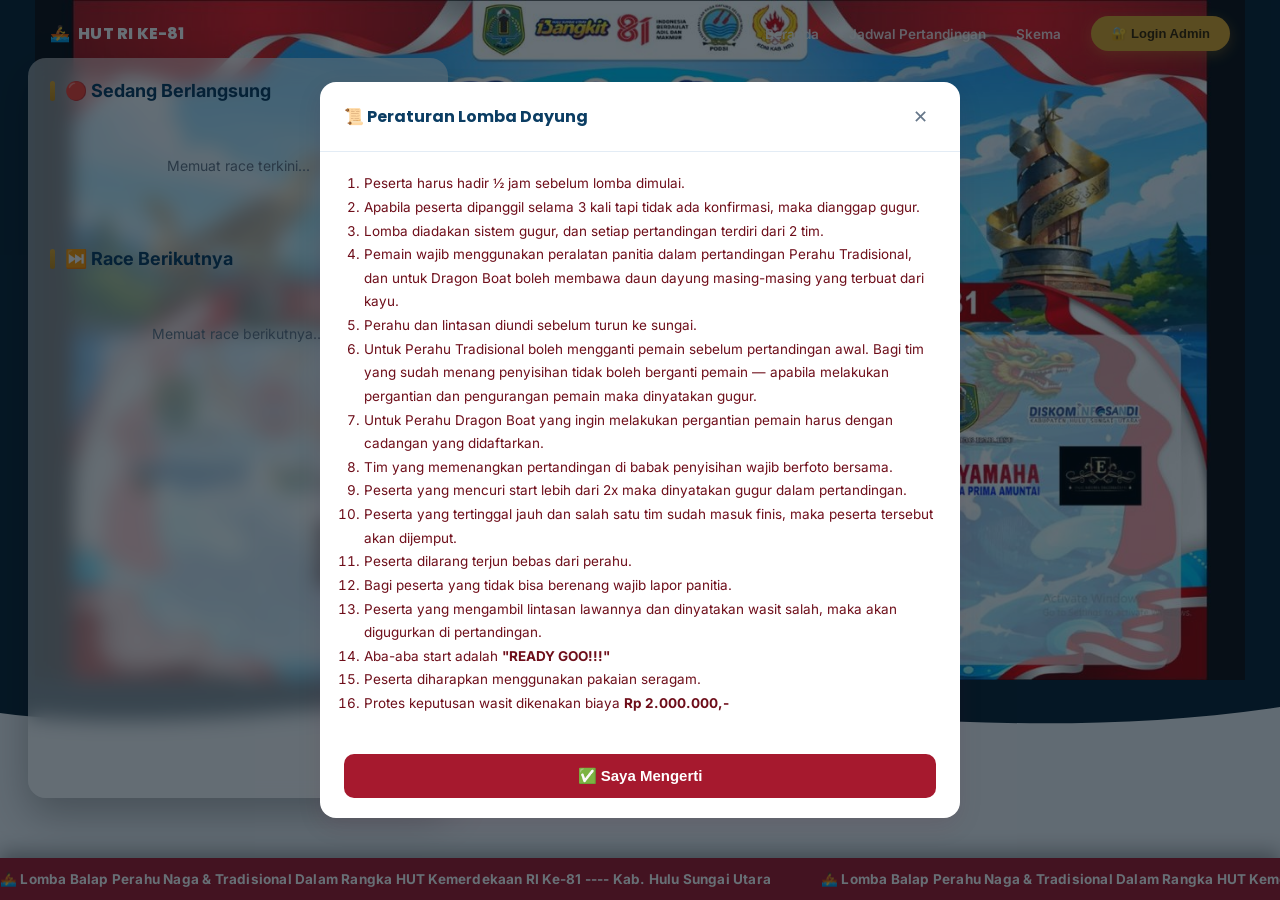
<file: index.html>
<!DOCTYPE html>
<html>
<head>
  <meta charset="UTF-8">
  <meta name="viewport" content="width=device-width, initial-scale=1">
  <title>HUT RI ke-81 Kab. Hulu Sungai Utara - Pendaftaran Lomba Dayung</title>
  <link rel="preconnect" href="https://fonts.googleapis.com">
  <link href="https://fonts.googleapis.com/css2?family=Poppins:wght@500;600;700;800&family=Inter:wght@400;500;600;700&display=swap" rel="stylesheet">
  <link rel="stylesheet" href="assets/style.css">
</head>
<body>

  <!-- ================= NAVBAR LANDING PAGE (khusus desktop) ================= -->
  <nav class="landing-navbar" id="landingNavbar">
    <div class="landing-navbar-inner">
      <div class="landing-navbar-brand" onclick="tampilkanBeranda()">🚣 <span>HUT RI KE-81</span></div>
      <div class="landing-navbar-links">
        <a href="javascript:void(0)" onclick="tampilkanBeranda()">Beranda</a>
        <a href="javascript:void(0)" onclick="tampilkanJadwalGlobal()">Jadwal Pertandingan</a>
        <a href="javascript:void(0)" onclick="tampilkanSkemaPilihKategori()">Skema</a>
        <button class="landing-navbar-cta" onclick="bukaAdminLogin()">🔐 Login Admin</button>
      </div>
    </div>
  </nav>

  <div class="app-layout">
    <nav class="sidebar" id="sidebarNav">
      <div class="sidebar-brand">🚣 HUT RI KE-81<br><small>PENDAFTARAN LOMBA DAYUNG</small></div>
      <div class="sidebar-nav">
        <div class="sidebar-item active" id="navBeranda" onclick="tampilkanBeranda()"><span class="ic">🏠</span><span>Beranda</span></div>
        <div class="sidebar-item" id="navLiveStream" onclick="tampilkanLiveStream()"><span class="ic">🔴</span><span>Live Streaming</span></div>
        <div class="sidebar-item" id="navJadwal" onclick="tampilkanJadwalGlobal()"><span class="ic">🗓️</span><span>Jadwal Pertandingan</span></div>
        <div class="sidebar-item" id="navSkema" onclick="tampilkanSkemaPilihKategori()"><span class="ic">🏆</span><span>Skema</span></div>
        <div class="sidebar-item" id="navAdmin" onclick="bukaAdminLogin()"><span class="ic">🔐</span><span>Admin</span></div>
      </div>
      <div class="sidebar-spacer"></div>
      <div class="sidebar-foot">Kab. Hulu Sungai Utara</div>
    </nav>

    <main class="main-content">

      <!-- ================= MODAL LOGIN ADMIN ================= -->
      <div id="adminLoginModal" class="modal-overlay" style="display:none;">
        <div class="modal-box">
          <h3>🔐 Login Admin</h3>
          <p class="modal-sub">Khusus panitia — untuk melengkapi &amp; mengelola data pendaftaran.</p>
          <label for="adminPasswordInput">Password Admin</label>
          <input type="password" id="adminPasswordInput" placeholder="Masukkan password">
          <div id="adminLoginMsg" class="msg" style="display:none;"></div>
          <div class="modal-actions">
            <button class="btn-secondary" onclick="tutupAdminLogin()">Batal</button>
            <button class="btn-primary" onclick="prosesAdminLogin()">Masuk</button>
          </div>
        </div>
      </div>

      <!-- ================= MODAL KELOLA TIM (ADMIN) ================= -->
      <div id="adminEditModal" class="modal-overlay" style="display:none;">
        <div class="modal-box modal-box-lg">
          <div class="modal-head">
            <h3 id="adminEditTitle">Kelola Data Tim</h3>
            <span class="modal-close" onclick="tutupAdminEdit()">✕</span>
          </div>
          <div id="adminEditBody" class="modal-body"><div class="loading-state">Memuat data tim...</div></div>
        </div>
      </div>

      <!-- ================= MODAL SET PEMENANG ================= -->
      <div id="editStatusModal" class="modal-overlay" style="display:none;">
        <div class="modal-box">
          <h3>🕓 Ubah Status Race</h3>
          <p class="modal-sub" id="editStatusInfo"></p>
          <label>Status Tim</label>
          <select id="editStatusSelect">
            <option value="Menunggu Jadwal">🗓️ Menunggu Jadwal</option>
            <option value="Persiapan Race Berikutnya">🕓 Persiapan Race Berikutnya</option>
            <option value="Sedang Bertanding">🚣 Sedang Bertanding</option>
          </select>
          <div id="editStatusMsg" class="msg" style="display:none;"></div>
          <div class="modal-actions">
            <button class="btn-secondary" onclick="tutupEditStatusModal()">Batal</button>
            <button class="btn-primary" onclick="simpanEditStatus()">💾 Simpan</button>
          </div>
        </div>
      </div>

      <div id="setPemenangModal" class="modal-overlay" style="display:none;">
        <div class="modal-box">
          <h3>🏆 Tetapkan Pemenang</h3>
          <p class="modal-sub">Pilih tim yang menang pada pertandingan ini.</p>
          <div id="setPemenangPilihan" style="display:flex; flex-direction:column; gap:10px; margin-top:6px;"></div>
          <div id="setPemenangMsg" class="msg" style="display:none;"></div>
          <div class="modal-actions">
            <button class="btn-secondary" onclick="tutupSetPemenang()">Batal</button>
          </div>
        </div>
      </div>

      <!-- ================= MODAL KONFIRMASI UMUM ================= -->
      <div id="confirmModal" class="modal-overlay" style="display:none;">
        <div class="modal-box">
          <h3>⚠️ Konfirmasi</h3>
          <p class="modal-sub" id="confirmModalText"></p>
          <div class="modal-actions">
            <button class="btn-secondary" onclick="tutupConfirmModal()">Batal</button>
            <button class="btn-primary" id="confirmModalYesBtn" style="background:var(--red);">Ya, Lanjutkan</button>
          </div>
        </div>
      </div>

      <div id="peraturanModal" class="modal-overlay" style="display:none;">
        <div class="modal-box modal-box-lg">
          <div class="modal-head">
            <h3>📜 Peraturan Lomba Dayung</h3>
            <span class="modal-close" onclick="tutupPeraturanModal()">✕</span>
          </div>
          <div class="modal-body">
            <ol style="margin:0; padding-left:20px; line-height:1.75; font-size:13.5px; color:var(--navy-900);">
              <li>Peserta harus hadir ½ jam sebelum lomba dimulai.</li>
              <li>Apabila peserta dipanggil selama 3 kali tapi tidak ada konfirmasi, maka dianggap gugur.</li>
              <li>Lomba diadakan sistem gugur, dan setiap pertandingan terdiri dari 2 tim.</li>
              <li>Pemain wajib menggunakan peralatan panitia dalam pertandingan Perahu Tradisional, dan untuk Dragon Boat boleh membawa daun dayung masing-masing yang terbuat dari kayu.</li>
              <li>Perahu dan lintasan diundi sebelum turun ke sungai.</li>
              <li>Untuk Perahu Tradisional boleh mengganti pemain sebelum pertandingan awal. Bagi tim yang sudah menang penyisihan tidak boleh berganti pemain — apabila melakukan pergantian dan pengurangan pemain maka dinyatakan gugur.</li>
              <li>Untuk Perahu Dragon Boat yang ingin melakukan pergantian pemain harus dengan cadangan yang didaftarkan.</li>
              <li>Tim yang memenangkan pertandingan di babak penyisihan wajib berfoto bersama.</li>
              <li>Peserta yang mencuri start lebih dari 2x maka dinyatakan gugur dalam pertandingan.</li>
              <li>Peserta yang tertinggal jauh dan salah satu tim sudah masuk finis, maka peserta tersebut akan dijemput.</li>
              <li>Peserta dilarang terjun bebas dari perahu.</li>
              <li>Bagi peserta yang tidak bisa berenang wajib lapor panitia.</li>
              <li>Peserta yang mengambil lintasan lawannya dan dinyatakan wasit salah, maka akan digugurkan di pertandingan.</li>
              <li>Aba-aba start adalah <strong>"READY GOO!!!"</strong></li>
              <li>Peserta diharapkan menggunakan pakaian seragam.</li>
              <li>Protes keputusan wasit dikenakan biaya <strong>Rp 2.000.000,-</strong></li>
            </ol>
          </div>
          <div class="modal-actions" style="padding:0 24px 20px 24px;">
            <button class="btn-primary" style="width:100%;" onclick="tutupPeraturanModal()">✅ Saya Mengerti</button>
          </div>
        </div>
      </div>

      <!-- ================= HALAMAN BERANDA ================= -->
      <div id="viewBeranda">
        <div class="beranda-atas-grid">
          <div class="hero hero-banner">
            <img src="assets/banner.jpg" alt="Lomba Balap Perahu Naga dan Perahu Tradisional HUT RI ke-81" class="hero-banner-img">
            <div class="running-text-wrap">
              <div class="running-text-track">
                <span class="running-text-item">🚣 Lomba Balap Perahu Naga &amp; Tradisional Dalam Rangka HUT Kemerdekaan RI Ke-81 ---- Kab. Hulu Sungai Utara</span>
                <span class="running-text-item">🚣 Lomba Balap Perahu Naga &amp; Tradisional Dalam Rangka HUT Kemerdekaan RI Ke-81 ---- Kab. Hulu Sungai Utara</span>
              </div>
            </div>
            <div class="hero-wave">
              <svg viewBox="0 0 1440 60" preserveAspectRatio="none" xmlns="http://www.w3.org/2000/svg">
                <path d="M0,32 C240,60 480,0 720,18 C960,36 1200,58 1440,26 L1440,60 L0,60 Z" fill="#f2f6fb"></path>
              </svg>
            </div>
          </div>

          <div class="beranda-stream-panel" id="berandaStreamPanel">
            <div class="stream-panel-inner">
              <div class="stream-live-badge">🔴 LIVE STREAMING</div>
              <div class="stream-video-wrap">
                <iframe id="berandaStreamIframe" src="" title="Live Streaming" frameborder="0" allow="accelerometer; autoplay; encrypted-media; picture-in-picture" loading="lazy"></iframe>
                <div class="stream-caption-mask" aria-hidden="true"></div>
              </div>
            </div>
          </div>

          <div class="beranda-live-panel">
            <div class="section-title" style="margin-top:0;">🔴 Sedang Berlangsung</div>
            <div id="berandaLiveRace" class="tim-list reveal-on-scroll"><div class="loading-state">Memuat race terkini...</div></div>

            <div class="section-title">⏭️ Race Berikutnya</div>
            <div id="berandaRaceBerikutnya" class="tim-list reveal-on-scroll"><div class="loading-state">Memuat race berikutnya...</div></div>
          </div>
        </div>
      </div>

      <!-- ================= HALAMAN LIVE STREAMING (khusus menu smartphone) ================= -->
      <div id="viewLiveStream" class="daftar-page" style="display:none;">
        <div class="container">
          <span class="back-link" onclick="tampilkanBeranda()">← Kembali ke Beranda</span>
          <h2>🔴 Live Streaming</h2>
          <div class="livestream-page-panel" id="liveStreamPagePanel" style="display:none;">
            <button class="livestream-fullscreen-close" onclick="tampilkanBeranda()" aria-label="Tutup Live Streaming">✕</button>
            <div class="stream-panel-inner">
              <div class="stream-live-badge">🔴 LIVE STREAMING</div>
              <div class="stream-video-wrap">
                <iframe id="liveStreamPageIframe" src="" title="Live Streaming" frameborder="0" allow="accelerometer; autoplay; encrypted-media; picture-in-picture" loading="lazy"></iframe>
                <div class="stream-caption-mask" aria-hidden="true"></div>
              </div>
            </div>
          </div>
          <div id="liveStreamPageKosong" class="empty-state">📡 Live streaming belum tersedia saat ini. Silakan cek kembali nanti.</div>
        </div>
      </div>

      <!-- ================= HALAMAN DETAIL KATEGORI (Jadwal + Skema) ================= -->
      <div id="viewKategoriDetail" class="daftar-page" style="display:none;">
        <div class="container">
          <span class="back-link" onclick="tampilkanBeranda()">← Kembali ke Beranda</span>
          <div class="kategori-detail-head">
            <span class="kdh-icon" id="kdhIcon">🐉</span>
            <h2 id="kdhJudul">Perahu Naga</h2>
          </div>
          <div class="kategori-tab-row">
            <button class="kategori-tab active" id="tabJadwalBtn" onclick="gantiTabKategori('jadwal')">🗓️ Jadwal Pertandingan</button>
            <button class="kategori-tab" id="tabSkemaBtn" onclick="gantiTabKategori('skema')">🏆 Skema Pertandingan</button>
          </div>
          <div id="kdContentJadwal">
            <button class="btn-secondary" style="margin-bottom:16px;" onclick="downloadJadwalPdf()">📥 Download Jadwal (PDF)</button>
            <div id="kdJadwalIsi"><div class="loading-state">Memuat jadwal...</div></div>
          </div>
          <div id="kdContentSkema" style="display:none;">
            <button class="btn-secondary" style="margin-bottom:16px;" onclick="downloadSkemaPdf()">📥 Download Skema (PDF)</button>
            <div id="kdSkemaContainer"><div class="loading-state">Memuat skema...</div></div>
          </div>
        </div>
      </div>

      <!-- ================= HALAMAN DAFTAR PESERTA ================= -->
      <div id="viewDaftar" class="daftar-page" style="display:none;">
        <div class="container">
          <span class="back-link" onclick="tampilkanBeranda()">← Kembali ke Beranda</span>
          <div class="daftar-toolbar">
            <h2>📋 Tim Terdaftar</h2>
            <select id="filterKategoriDaftar" class="filter-select" onchange="renderDaftarTim()">
              <option value="">Semua Kategori</option>
              <option value="Perahu Naga">Perahu Naga</option>
              <option value="Perahu Tradisional">Perahu Tradisional</option>
            </select>
          </div>
          <div id="daftarTimContainer" class="tim-list"><div class="loading-state">Memuat data tim terdaftar...</div></div>
        </div>
      </div>

      <!-- ================= HALAMAN JADWAL PERTANDINGAN (GLOBAL, SEMUA KATEGORI) ================= -->
      <div id="viewJadwalGlobal" class="daftar-page" style="display:none;">
        <div class="container">
          <span class="back-link" onclick="tampilkanBeranda()">← Kembali ke Beranda</span>
          <div class="daftar-toolbar">
            <h2>🗓️ Jadwal Pertandingan</h2>
            <div style="display:flex; gap:10px; flex-wrap:wrap;">
              <select id="filterKategoriJadwalGlobal" class="filter-select" onchange="renderJadwalGlobal()">
                <option value="">Semua Kategori</option>
                <option value="Perahu Naga">Perahu Naga</option>
                <option value="Perahu Tradisional|Umum Putra">Tradisional — Umum Putra</option>
                <option value="Perahu Tradisional|Umum Putri">Tradisional — Umum Putri</option>
                <option value="Perahu Tradisional|ASN">Tradisional — ASN</option>
              </select>
              <select id="filterBabakJadwalGlobal" class="filter-select" onchange="renderJadwalGlobal()">
                <option value="">Semua Babak</option>
                <option value="Babak-1">Babak-1</option>
                <option value="Babak-2">Babak-2</option>
                <option value="Babak-3">Babak-3</option>
                <option value="Babak-4">Babak-4</option>
                <option value="Babak-5">Babak-5</option>
                <option value="Semifinal">Semifinal</option>
                <option value="Final">Final</option>
              </select>
            </div>
          </div>
          <button class="btn-secondary" style="margin-bottom:16px;" onclick="downloadJadwalGlobalPdf()">📥 Download Jadwal (PDF)</button>
          <div id="jadwalGlobalIsi" class="tim-list"><div class="loading-state">Memuat jadwal pertandingan...</div></div>
        </div>
      </div>

      <!-- ================= HALAMAN PILIH KATEGORI UNTUK SKEMA ================= -->
      <div id="viewSkemaPilihKategori" class="daftar-page" style="display:none;">
        <div class="container">
          <span class="back-link" onclick="tampilkanBeranda()">← Kembali ke Beranda</span>
          <h2 style="margin-bottom:18px;">🏆 Skema Pertandingan — Pilih Kategori</h2>
          <div class="kategori-board-grid">
            <div class="kategori-board" onclick="tampilkanKategoriDetail('Perahu Naga','','skema')">
              <div class="kb-icon-wrap"><div class="kb-icon">🐉</div></div>
              <div class="kb-title">Perahu Naga</div>
              <div class="kb-sub">12 orang/tim</div>
            </div>
            <div class="kategori-board" onclick="tampilkanKategoriDetail('Perahu Tradisional','Umum Putra','skema')">
              <div class="kb-icon-wrap"><div class="kb-icon">🚹</div></div>
              <div class="kb-title">Tradisional Putra</div>
              <div class="kb-sub">4 pendayung/tim</div>
            </div>
            <div class="kategori-board" onclick="tampilkanKategoriDetail('Perahu Tradisional','Umum Putri','skema')">
              <div class="kb-icon-wrap"><div class="kb-icon">🚺</div></div>
              <div class="kb-title">Tradisional Putri</div>
              <div class="kb-sub">4 pendayung/tim</div>
            </div>
            <div class="kategori-board" onclick="tampilkanKategoriDetail('Perahu Tradisional','ASN','skema')">
              <div class="kb-icon-wrap"><div class="kb-icon">🏛️</div></div>
              <div class="kb-title">Tradisional ASN</div>
              <div class="kb-sub">4 pendayung/tim</div>
            </div>
          </div>
        </div>
      </div>

      <!-- ================= HALAMAN PANEL ADMIN — KELOLA TIM ================= -->
      <div id="viewAdmin" class="daftar-page" style="display:none;">
        <div class="container">
          <span class="back-link" onclick="tampilkanBeranda()">← Kembali ke Beranda</span>
          <div class="daftar-toolbar">
            <h2>🔐 Panel Admin — Kelola Data Tim</h2>
            <button class="btn-secondary" onclick="logoutAdmin()">Keluar Admin</button>
          </div>
          <div class="admin-switch-row">
            <button class="btn-secondary" disabled>👥 Kelola Tim</button>
            <button class="btn-secondary" onclick="tampilkanAdminJadwal()">🗓️ Kelola Jadwal Pertandingan</button>
            <button class="btn-secondary" onclick="tampilkanAdminUndian()">🎰 Acak Tim Bertanding</button>
            <button class="btn-secondary" onclick="tampilkanAdminStream()">🔴 Live Streaming</button>
          </div>
          <p style="font-size:12.5px;color:var(--text-muted);margin:10px 0 18px 0;">Klik <strong>Kelola</strong> untuk melengkapi/memperbaiki data tim, atau <strong>Cetak</strong> untuk mencetak data tim.</p>
          <div style="display:flex; gap:10px; flex-wrap:wrap; margin-bottom:18px;">
            <button class="btn-secondary" id="btnDownloadSemuaDataTim" onclick="downloadSemuaDataTim(this)">📥 Download Semua Data Tim</button>
            <button class="btn-secondary" id="btnDownloadSemuaKupon" onclick="downloadSemuaKuponRace(this)">📥 Download Semua Kupon Race</button>
          </div>
          <div id="adminTimList" class="tim-list"><div class="loading-state">Memuat data tim...</div></div>
        </div>
      </div>

      <!-- ================= HALAMAN PANEL ADMIN — KELOLA JADWAL ================= -->
      <div id="viewAdminJadwal" class="daftar-page" style="display:none;">
        <div class="container">
          <span class="back-link" onclick="tampilkanBeranda()">← Kembali ke Beranda</span>
          <div class="daftar-toolbar">
            <h2>🔐 Panel Admin — Kelola Jadwal</h2>
            <button class="btn-secondary" onclick="logoutAdmin()">Keluar Admin</button>
          </div>
          <div class="admin-switch-row">
            <button class="btn-secondary" onclick="tampilkanAdmin()">👥 Kelola Tim</button>
            <button class="btn-secondary" disabled>🗓️ Kelola Jadwal Pertandingan</button>
            <button class="btn-secondary" onclick="tampilkanAdminUndian()">🎰 Acak Tim Bertanding</button>
            <button class="btn-secondary" onclick="tampilkanAdminStream()">🔴 Live Streaming</button>
          </div>

          <div class="admin-jadwal-form" style="margin-top:14px;">
            <div class="admin-section-title" style="margin-top:0;padding-top:0;border-top:none;">📡 Babak yang Ditayangkan ke Publik</div>
            <p style="font-size:12.5px;color:var(--text-muted);margin:0 0 12px 0;">
              Pilih SATU babak yang ditampilkan di halaman Beranda &amp; Jadwal Pertandingan publik. Ini mencegah Nomor Race dari babak berbeda tertukar/tertimpa terlihat bersamaan, karena tiap babak memang sama-sama mulai dari Race-1.
            </p>
            <div style="display:flex; gap:10px; flex-wrap:wrap; align-items:center;">
              <select id="pilihBabakTayang" class="filter-select" style="flex:1; min-width:200px;">
                <option value="">Semua Babak (default)</option>
                <option value="Babak-1">Babak-1</option>
                <option value="Babak-2">Babak-2</option>
                <option value="Babak-3">Babak-3</option>
                <option value="Babak-4">Babak-4</option>
                <option value="Babak-5">Babak-5</option>
                <option value="Semifinal">Semifinal</option>
                <option value="Final">Final</option>
              </select>
              <button class="btn-primary" onclick="simpanBabakTayang()">📡 Tayangkan</button>
            </div>
            <div id="babakTayangMsg" class="msg" style="display:none;"></div>
          </div>

          <div class="admin-section-title">Daftar Pertandingan</div>
          <select id="filterKategoriAdminJadwal" class="filter-select" onchange="muatDaftarJadwalAdmin()" style="margin-bottom:14px;">
            <option value="">Semua Kategori</option>
            <option value="Perahu Naga">Perahu Naga</option>
            <option value="Perahu Tradisional|Umum Putra">Tradisional — Umum Putra</option>
            <option value="Perahu Tradisional|Umum Putri">Tradisional — Umum Putri</option>
            <option value="Perahu Tradisional|ASN">Tradisional — ASN</option>
          </select>
          <div id="adminJadwalList" class="tim-list"><div class="loading-state">Memuat data jadwal...</div></div>

          <div class="admin-jadwal-form" style="margin-top:26px;">
            <div class="admin-section-title">Tambah / Edit Pertandingan</div>
            <input type="hidden" id="jadwalEditNo" value="">
            <label>Kategori</label>
            <select id="jadwalKategori" onchange="toggleJadwalKelas(); muatOpsiTimJadwal();">
              <option value="" disabled selected>-- Pilih Kategori --</option>
              <option value="Perahu Naga">Perahu Naga</option>
              <option value="Perahu Tradisional">Perahu Tradisional</option>
            </select>
            <div id="wrapJadwalKelas" style="display:none;">
              <label>Kelas</label>
              <select id="jadwalKelas" onchange="muatOpsiTimJadwal()">
                <option value="" disabled selected>-- Pilih Kelas --</option>
                <option value="Umum Putra">Umum Putra</option>
                <option value="Umum Putri">Umum Putri</option>
                <option value="ASN">ASN</option>
              </select>
            </div>
            <label>Babak</label>
            <input type="text" id="jadwalBabak" list="daftarBabakSaran" placeholder="Contoh: Babak-1, Babak-2, Semifinal, Final">
            <datalist id="daftarBabakSaran">
              <option value="Babak-1">
              <option value="Babak-2">
              <option value="Babak-3">
              <option value="Babak-4">
              <option value="Babak-5">
              <option value="Semifinal">
              <option value="Final">
            </datalist>
            <label>Nomor Heat (opsional)</label>
            <input type="text" id="jadwalNomorHeat" placeholder="Contoh: Heat 1">
            <label>Pool (opsional — untuk sistem grup, selain Heat)</label>
            <select id="jadwalPool">
              <option value="">-- Tanpa Pool (sistem Heat biasa) --</option>
              <option value="Pool A">Pool A</option>
              <option value="Pool B">Pool B</option>
            </select>
            <label>Line 1</label>
            <select id="jadwalTimA"><option value="">-- Pilih Line 1 --</option></select>
            <label>Line 2 (kosongkan/pilih BYE jika tidak ada lawan)</label>
            <select id="jadwalTimB"><option value="">BYE (tanpa lawan)</option></select>
            <label>Informasi untuk Tim</label>
            <select id="jadwalWaktu">
              <option value="Menunggu Jadwal">🗓️ Menunggu Jadwal</option>
              <option value="Persiapan Race Berikutnya">🕓 Persiapan Race Berikutnya</option>
              <option value="Sedang Bertanding">🚣 Sedang Bertanding</option>
              <option value="Sudah Selesai">✅ Sudah Selesai</option>
            </select>
            <label>Lintasan / Catatan (opsional)</label>
            <input type="text" id="jadwalCatatan" placeholder="Contoh: Lintasan 1">
            <div style="display:flex; gap:10px; margin-top:14px;">
              <button class="btn-primary" onclick="simpanJadwal()">💾 Simpan Jadwal</button>
              <button class="btn-secondary" onclick="resetFormJadwal()">Batal / Formulir Baru</button>
            </div>
            <div id="jadwalFormMsg" class="msg" style="display:none;"></div>
          </div>
        </div>
      </div>

      <!-- ================= HALAMAN PANEL ADMIN — ACAK TIM BERTANDING ================= -->
      <div id="viewAdminUndian" class="daftar-page" style="display:none;">
        <div class="container">
          <span class="back-link" onclick="tampilkanBeranda()">← Kembali ke Beranda</span>
          <div class="daftar-toolbar">
            <h2>🔐 Panel Admin — Acak Tim Bertanding</h2>
            <button class="btn-secondary" onclick="logoutAdmin()">Keluar Admin</button>
          </div>
          <div class="admin-switch-row">
            <button class="btn-secondary" onclick="tampilkanAdmin()">👥 Kelola Tim</button>
            <button class="btn-secondary" onclick="tampilkanAdminJadwal()">🗓️ Kelola Jadwal Pertandingan</button>
            <button class="btn-secondary" disabled>🎰 Acak Tim Bertanding</button>
            <button class="btn-secondary" onclick="tampilkanAdminStream()">🔴 Live Streaming</button>
          </div>

          <div id="undianSetup" class="admin-jadwal-form">
            <div class="admin-section-title">Pilih Kategori untuk Diundi</div>
            <label>Kategori</label>
            <select id="undianKategori" onchange="toggleUndianKelas()">
              <option value="" disabled selected>-- Pilih Kategori --</option>
              <option value="Perahu Naga">Perahu Naga</option>
              <option value="Perahu Tradisional">Perahu Tradisional</option>
            </select>
            <div id="wrapUndianKelas" style="display:none;">
              <label>Kelas</label>
              <select id="undianKelas">
                <option value="" disabled selected>-- Pilih Kelas --</option>
                <option value="Umum Putra">Umum Putra</option>
                <option value="Umum Putri">Umum Putri</option>
                <option value="ASN">ASN</option>
              </select>
            </div>
            <label>Jumlah Pertandingan Awal Pool A (opsional — kosongkan untuk otomatis)</label>
            <input type="number" id="undianSlotA" min="1" placeholder="Contoh: 6">
            <label>Jumlah Pertandingan Awal Pool B (opsional — kosongkan untuk otomatis)</label>
            <input type="number" id="undianSlotB" min="1" placeholder="Contoh: 4">
            <label>Babak (opsional — kosongkan untuk Babak-1 otomatis)</label>
            <input type="text" id="undianBabakPilihan" list="daftarBabakSaranUndian" placeholder="Contoh: Babak-2, Semifinal, Final">
            <datalist id="daftarBabakSaranUndian">
              <option value="Babak-1">
              <option value="Babak-2">
              <option value="Babak-3">
              <option value="Babak-4">
              <option value="Babak-5">
              <option value="Semifinal">
              <option value="Final">
            </datalist>
            <p style="font-size:12px;color:var(--text-muted);margin:2px 0 0 0;">Untuk Babak-2 dan seterusnya, undian ini mengambil dari SEMUA tim terdaftar di kategori ini (bukan hanya sisa pemenang), dan nomor Race babak tsb akan mengikuti urutan campuran alami antar kategori (tidak memakai pola urutan tetap seperti Babak-1).</p>
            <button class="btn-primary" style="width:100%;margin-top:14px;" onclick="mulaiUndian()">🎰 Mulai Undian</button>
            <div id="undianSetupMsg" class="msg" style="display:none;"></div>
          </div>

          <div id="undianRoda" style="display:none;">
            <div class="undian-layout">
              <div class="undian-roda-col admin-jadwal-form" style="text-align:center;">
                <div class="admin-section-title" style="text-align:center;" id="undianJudulKategori">Undian</div>
                <div id="undianCatatanKhusus" class="msg" style="display:none;"></div>
                <div class="roulette-wrap">
                  <div class="roulette-pointer">▼</div>
                  <canvas id="rouletteCanvas" width="300" height="300"></canvas>
                </div>
                <button class="btn-primary" id="rouletteSpinBtn" style="margin-top:16px;" onclick="putarRoda()">🎡 Putar Roda!</button>
                <button class="btn-secondary" style="margin-top:16px;margin-left:8px;" onclick="ulangiUndian()">🔄 Ulangi Undian</button>
                <div id="undianHasilSpin" class="roulette-hasil" style="display:none;"></div>
              </div>
              <div class="undian-hasil-col">
                <div class="admin-section-title" id="judulPasanganUndian">Pasangan Hasil Undian</div>
                <div id="daftarPasanganContainer" class="tim-list"><div class="empty-state">Mulai putar roda untuk membentuk pasangan pertandingan.</div></div>
                <div id="undianSelesaiMsg" style="display:none; margin-top:16px;">
                  <button class="btn-primary" style="width:100%;" id="btnSimpanUndian" onclick="simpanHasilUndian()">💾 Simpan Semua ke Jadwal</button>
                  <div id="undianSimpanMsg" class="msg" style="display:none;"></div>
                </div>
              </div>
            </div>
          </div>
        </div>
      </div>

      <!-- ================= HALAMAN PANEL ADMIN — LIVE STREAMING ================= -->
      <div id="viewAdminStream" class="daftar-page" style="display:none;">
        <div class="container">
          <span class="back-link" onclick="tampilkanBeranda()">← Kembali ke Beranda</span>
          <div class="daftar-toolbar">
            <h2>🔐 Panel Admin — Live Streaming</h2>
            <button class="btn-secondary" onclick="logoutAdmin()">Keluar Admin</button>
          </div>
          <div class="admin-switch-row">
            <button class="btn-secondary" onclick="tampilkanAdmin()">👥 Kelola Tim</button>
            <button class="btn-secondary" onclick="tampilkanAdminJadwal()">🗓️ Kelola Jadwal Pertandingan</button>
            <button class="btn-secondary" onclick="tampilkanAdminUndian()">🎰 Acak Tim Bertanding</button>
            <button class="btn-secondary" disabled>🔴 Live Streaming</button>
          </div>

          <div class="admin-jadwal-form" style="margin-top:14px;">
            <div class="admin-section-title" style="margin-top:0;padding-top:0;border-top:none;">🔴 Live Streaming ke Publik</div>
            <p style="font-size:12.5px;color:var(--text-muted);margin:0 0 16px 0;">
              Atur video live streaming yang tampil di halaman Beranda publik dari sini. Kotak video di halaman publik <strong>tidak punya tombol apapun</strong> (tanpa Play/Pause, Sound, Setting) — semua diatur dari sini, dan pengunjung otomatis melihat sesuai pengaturan ini.
            </p>
            <label>Link Live Streaming</label>
            <input type="text" id="liveStreamLink" placeholder="Contoh: https://www.youtube.com/watch?v=xxxxxxxxxxx">

            <label class="live-stream-toggle-row">
              <input type="checkbox" id="liveStreamTayang">
              <span>📡 Tayangkan kotak video ini di halaman Beranda</span>
            </label>
            <label class="live-stream-toggle-row">
              <input type="checkbox" id="liveStreamPlay" checked>
              <span>▶️ Putar video (matikan centang ini untuk jeda/pause)</span>
            </label>
            <label class="live-stream-toggle-row">
              <input type="checkbox" id="liveStreamMute" checked>
              <span>🔇 Bisukan suara (hilangkan centang untuk menyalakan suara)</span>
            </label>
            <p id="liveStreamSoundNote" style="font-size:12px;color:var(--warn);background:var(--warn-bg);border-radius:8px;padding:10px 12px;margin:4px 0 0 0;">
              ⚠️ Catatan browser: kebanyakan browser HANYA mengizinkan video otomatis diputar dengan suara kalau pengunjung sudah pernah berinteraksi dengan halaman tersebut (klik/scroll). Kalau suara dinyalakan tapi pengunjung belum berinteraksi sama sekali, browser bisa menahan videonya sampai ada interaksi — ini batasan bawaan browser, bukan bug aplikasi.
            </p>
            <button class="btn-primary" style="margin-top:14px;" onclick="simpanLiveStream()">💾 Simpan Pengaturan Live Streaming</button>
            <div id="liveStreamMsg" class="msg" style="display:none;"></div>
          </div>
        </div>
      </div>

      <!-- ================= HALAMAN FORM PENDAFTARAN ================= -->
      <div id="viewForm" class="daftar-page" style="display:none;">
        <div class="container" style="max-width:640px;">
          <div class="form-card">
            <span class="back-link" onclick="tampilkanBeranda()">← Kembali ke Beranda</span>
            <h2>Formulir Pendaftaran</h2>
            <p class="subtitle">Lengkapi seluruh data di bawah ini dengan benar</p>

            <div id="formTutupNotice" style="display:none; text-align:center; padding:30px 10px;">
              <div style="font-size:38px;">🔒</div>
              <h3 style="color:var(--navy-900); margin:10px 0 6px 0;">Pendaftaran Telah Ditutup</h3>
              <p style="color:var(--text-muted); font-size:13.5px;">Terima kasih atas antusiasnya! Silakan lihat jadwal &amp; skema pertandingan untuk tim yang sudah terdaftar.</p>
              <button class="btn-primary" style="margin-top:16px;" onclick="tampilkanBeranda()">🏠 Kembali ke Beranda</button>
            </div>
          </div>
        </div>
      </div>

    </main>
  </div>

  <!-- printArea HARUS di luar .app-layout - kalau di dalam, saat dicetak
       elemen induknya ikut disembunyikan sehingga hasil cetak jadi kosong -->
  <div id="printArea"></div>

  <script src="assets/gas-api.js"></script>
  <script src="assets/js-core.js"></script>
  <script src="assets/js-bracket.js"></script>
  <script src="assets/js-admin.js"></script>
  <script src="assets/js-undian.js"></script>
</body>
</html>
</file>
<file: assets/style.css>
:root {
      --navy-900: #6e0e1a; --navy-800: #a6192e; --navy-700: #c1273a; --blue-500: #e0483f;
      --gold: #e0a72e; --gold-dark: #c48a17; --gold-soft: #ebc984;
      --bg: #f2f6fb; --card: #ffffff; --text-dark: #0b2436; --text-muted: #667789;
      --text-accent: #0b3d63;
      --green: #1a6b2c; --green-bg: #dcf5e0; --red: #a11414; --red-bg: #fbe0e0;
      --warn: #a15a00; --warn-bg: #fdf0dc;
      --radius: 16px; --shadow: 0 8px 24px rgba(110, 14, 26, 0.10);
      --sidebar-w: 240px;
    }
    * { box-sizing: border-box; }
    html { overscroll-behavior-y: none; }
    body { font-family: 'Inter', 'Segoe UI', Arial, sans-serif; background: var(--bg); margin: 0; color: var(--text-dark); overscroll-behavior-y: none; }
    h1, h2, h3, h4 { font-family: 'Poppins', 'Inter', sans-serif; margin: 0; }

    /* ===== LAYOUT: SIDEBAR (desktop) / BOTTOM NAV (mobile) ===== */
    .app-layout { display: flex; min-height: 100vh; min-height: 100dvh; }
    .sidebar {
      width: var(--sidebar-w); flex-shrink: 0; background: linear-gradient(165deg, var(--navy-900), var(--navy-700));
      position: fixed; top: 0; left: 0; bottom: 0; overflow-y: auto; z-index: 100;
      display: flex; flex-direction: column; padding: 22px 0;
    }
    .sidebar-brand {
      color: #fff; font-family: 'Poppins', sans-serif; font-weight: 800; font-size: 15px;
      padding: 0 22px 20px 22px; line-height: 1.4; border-bottom: 1px solid rgba(255,255,255,0.12); margin-bottom: 12px;
    }
    .sidebar-brand small { display: block; font-weight: 400; font-size: 11px; opacity: .75; margin-top: 3px; letter-spacing: .3px; }
    .sidebar-nav {
      display: flex; flex-direction: column; gap: 2px; padding: 0 10px;
    }
    .sidebar-item {
      display: flex; align-items: center; gap: 12px; padding: 11px 14px; border-radius: 10px;
      color: rgba(255,255,255,0.78); font-size: 13.5px; font-weight: 600; cursor: pointer;
      transition: background .15s, color .15s; user-select: none;
    }
    .sidebar-item .ic { font-size: 17px; width: 20px; text-align: center; }
    .sidebar-item:hover { background: rgba(255,255,255,0.08); color: #fff; }
    .sidebar-item.active { background: var(--gold); color: #3a2600; }
    .sidebar-spacer { flex: 1; }
    .sidebar-foot { padding: 14px 22px; font-size: 10.5px; color: rgba(255,255,255,0.45); }

    .main-content { margin-left: var(--sidebar-w); flex: 1; min-width: 0; padding-bottom: 40px; }

    /* ===== NAVBAR LANDING PAGE (desktop ≥881px) ===== */
    .landing-navbar {
      display: none; position: fixed; top: 0; left: 0; right: 0; z-index: 200;
      padding: 16px 32px; transition: background .3s ease, box-shadow .3s ease, padding .3s ease;
    }
    .landing-navbar.scrolled { background: rgba(6,42,68,0.92); backdrop-filter: blur(10px); box-shadow: 0 4px 20px rgba(0,0,0,0.15); padding: 10px 32px; }
    .landing-navbar-inner { max-width: 1180px; margin: 0 auto; display: flex; align-items: center; justify-content: space-between; }
    .landing-navbar-brand {
      color: #fff; font-family: 'Poppins', sans-serif; font-weight: 800; font-size: 16px; cursor: pointer;
      display: flex; align-items: center; gap: 8px; letter-spacing: .2px;
    }
    .landing-navbar-links { display: flex; align-items: center; gap: 30px; }
    .landing-navbar-links a {
      color: rgba(255,255,255,0.85); text-decoration: none; font-size: 13.5px; font-weight: 600;
      position: relative; padding: 4px 0; transition: color .2s;
    }
    .landing-navbar-links a::after {
      content: ''; position: absolute; bottom: 0; left: 0; width: 0; height: 2px; background: var(--gold);
      transition: width .25s ease;
    }
    .landing-navbar-links a:hover { color: #fff; }
    .landing-navbar-links a:hover::after { width: 100%; }
    .landing-navbar-cta {
      background: var(--gold); color: #3a2600; border: none; padding: 10px 20px; border-radius: 999px;
      font-size: 13px; font-weight: 800; cursor: pointer; transition: transform .2s, box-shadow .2s;
      box-shadow: 0 4px 14px rgba(224,167,46,0.35);
    }
    .landing-navbar-cta:hover { transform: translateY(-2px); box-shadow: 0 8px 22px rgba(224,167,46,0.45); }

    /* ===== ANIMASI SCROLL-REVEAL (modern landing page feel) ===== */
    .reveal-on-scroll { opacity: 0; transform: translateY(28px); transition: opacity .7s ease, transform .7s ease; }
    .reveal-on-scroll.revealed { opacity: 1; transform: translateY(0); }
    .reveal-on-scroll.delay-1 { transition-delay: .08s; }
    .reveal-on-scroll.delay-2 { transition-delay: .16s; }
    .reveal-on-scroll.delay-3 { transition-delay: .24s; }
    .reveal-on-scroll.delay-4 { transition-delay: .32s; }
    @keyframes floatSlow { 0%, 100% { transform: translateY(0); } 50% { transform: translateY(-10px); } }

    /* ===== BENDERA MERAH-PUTIH BERKIBAR (hero) ===== */
    .hero-flag-wrap { display: flex; justify-content: center; margin-bottom: 14px; perspective: 400px; }
    .hero-flag {
      width: 64px; height: 44px; border-radius: 3px; overflow: hidden; box-shadow: 0 6px 16px rgba(0,0,0,0.25);
      background: linear-gradient(to bottom, #d9272e 0%, #d9272e 50%, #ffffff 50%, #ffffff 100%);
      transform-origin: left center; animation: kibarBendera 2.6s ease-in-out infinite;
    }
    @keyframes kibarBendera {
      0%, 100% { transform: rotateY(0deg) skewY(0deg); }
      25% { transform: rotateY(-8deg) skewY(1.5deg); }
      50% { transform: rotateY(6deg) skewY(-1.5deg); }
      75% { transform: rotateY(-4deg) skewY(1deg); }
    }
    .hero-eyebrow { animation: floatSlow 4s ease-in-out infinite; }

    .beranda-live-panel { padding: 26px 24px 0 24px; }

    /* ===== KOTAK LIVE STREAMING (Beranda publik) =====
       Disembunyikan total secara default (display:none) - hanya muncul kalau
       admin menyalakan "Tayangkan" di Panel Admin > Kelola Jadwal Pertandingan
       DAN link live streaming-nya terisi (lihat class .aktif yg ditambahkan
       lewat JS di muatBerandaStream() pada JS_Core.html). */
    .beranda-stream-panel { display: none; }
    .beranda-stream-panel.aktif { display: block; margin: 22px 24px 0 24px; }
    .beranda-stream-panel .stream-panel-inner {
      background: linear-gradient(165deg, #0b2436, #123249); border-radius: 18px;
      box-shadow: var(--shadow); padding: 14px;
    }
    .stream-live-badge {
      display: inline-flex; align-items: center; gap: 7px; background: var(--red); color: #fff;
      font-weight: 800; font-size: 11px; letter-spacing: .5px; padding: 5px 13px 5px 10px;
      border-radius: 999px; margin-bottom: 10px;
    }
    .stream-live-badge::before {
      content: ''; width: 7px; height: 7px; border-radius: 50%; background: #fff;
      animation: streamDotPulse 1.4s ease-in-out infinite;
    }
    @keyframes streamDotPulse { 0%, 100% { opacity: 1; } 50% { opacity: .25; } }
    /* Bungkus 16:9 supaya video SELALU proporsional & tidak gepeng/terpotong,
       berapa pun lebar kotaknya (dipakai teknik aspect-ratio via padding-top). */
    .stream-video-wrap {
      position: relative; width: 100%; padding-top: 56.25%; border-radius: 12px;
      overflow: hidden; background: #000;
    }
    .stream-video-wrap iframe {
      position: absolute; inset: 0; width: 100%; height: 100%; border: 0; display: block; z-index: 1;
      /* Kunci total interaksi mouse ke video (klik/drag/kanan-klik) - supaya
         pengunjung dashboard publik TIDAK bisa mengoperasikan pemutarnya
         sendiri (play/pause/volume/setting dsb). Video murni "read-only",
         hanya mengikuti apa yang ditayangkan admin. */
      pointer-events: none;
    }
    /* Penutup teks/caption otomatis di bagian bawah video. Parameter
       cc_load_policy=0 di URL embed SEHARUSNYA mematikan caption bawaan
       YouTube, tapi sebagian video/akun tetap memaksa caption tampil
       (pengaturan dari pemilik video, di luar kendali halaman ini) - jadi
       sebagai jaring pengaman, bagian bawah video ditutup gradasi gelap
       (menyatu dengan warna panel) supaya teks apa pun yang muncul di sana
       tetap tidak terbaca oleh pengunjung. */
    .stream-caption-mask {
      position: absolute; left: 0; right: 0; bottom: 0; height: 22%; z-index: 2;
      background: linear-gradient(to top, rgba(6,20,31,0.96) 0%, rgba(6,20,31,0.8) 45%, rgba(6,20,31,0) 100%);
      pointer-events: none;
    }
    @media (min-width: 881px) {
      .landing-navbar { display: block; }
      .sidebar { display: none; }
      .main-content { margin-left: 0; }
      .daftar-page .container { padding-top: 96px; }
      /* Foto banner full-width di layar desktop; panel jadwal race jadi kartu
         mengambang DI ATAS foto (overlay), bukan kolom terpisah di samping. */
      .beranda-atas-grid { position: relative; display: block; }
      /* Panel jadwal race - kartu mengambang DI ATAS foto, di sisi KIRI &
         dibuat agak transparan supaya foto banner tetap terlihat. Posisinya
         "fixed" ke layar (bukan relatif ke tinggi foto) dengan jarak aman
         dari navbar (atas) & teks berjalan (bawah) - dengan top+bottom
         sekaligus di-set, tingginya OTOMATIS pas di antara keduanya, jadi
         tidak akan pernah menutupi navbar atau menyentuh teks berjalan lagi
         berapa pun tinggi/lebar layarnya. */
      .beranda-live-panel {
        position: fixed; top: 58px; left: 28px; bottom: 78px; z-index: 5;
        width: 420px; max-width: calc(48% - 28px);
        overflow-y: auto;
        background: rgba(255,255,255,0.52); backdrop-filter: blur(10px);
        border-radius: 18px; box-shadow: 0 16px 40px rgba(0,0,0,0.28);
        padding: 22px 22px 18px 22px;
      }
      /* Kotak live streaming - ditempel di sisi KANAN layar, LEBAR (mengisi
         sisa ruang setelah panel "Sedang Berlangsung" di kiri) seperti pada
         acuan desain, dan ukurannya TETAP/FIX - tidak lagi dibatasi persentase
         (48%) seperti sebelumnya yang bikin video tampil kecil. Tinggi & jarak
         aman (top/bottom fixed) sama seperti panel kiri, supaya video selalu
         tampil utuh proporsional (letterbox otomatis dari .stream-video-wrap
         16:9) dan tidak pernah menutupi navbar / teks berjalan di bawahnya. */
      .beranda-stream-panel.aktif {
        position: fixed; top: 58px; left: 476px; right: 28px; bottom: 78px; z-index: 5;
        width: auto; margin: 0; overflow-y: auto;
      }
      .beranda-stream-panel.aktif .stream-panel-inner {
        height: 100%; display: flex; flex-direction: column; justify-content: center;
        background: rgba(11,36,54,0.78); backdrop-filter: blur(10px);
        border-radius: 18px; box-shadow: 0 16px 40px rgba(0,0,0,0.28);
        padding: 18px;
      }
      /* Teks berjalan diturunkan sampai ke PALING BAWAH tampilan desktop
         (menempel di dasar layar/viewport, bukan cuma dasar foto). */
      .hero.hero-banner .running-text-wrap {
        position: fixed; left: 0; right: 0; bottom: 0; z-index: 50; margin: 0;
        border-radius: 0; box-shadow: 0 -6px 20px rgba(0,0,0,0.35);
      }
    }

    @media (max-width: 880px) {
      .landing-navbar { display: none !important; }
    }

    @media (max-width: 880px) {
      .sidebar {
        position: fixed !important; top: auto; bottom: 0; left: 0; right: 0; width: 100%; height: 66px;
        flex-direction: row; align-items: stretch; padding: 0; overflow-x: auto; overflow-y: hidden;
        z-index: 500; box-shadow: 0 -3px 12px rgba(0,0,0,0.15);
      }
      .sidebar-brand, .sidebar-foot, .sidebar-spacer { display: none; }
      .sidebar-nav { flex-direction: row; padding: 0; width: 100%; gap: 0; }
      .sidebar-item {
        flex-direction: column; flex: 1; border-radius: 0; gap: 3px; padding: 9px 4px;
        font-size: 10.5px; justify-content: center; text-align: center; white-space: nowrap;
      }
      .sidebar-item .ic { font-size: 19px; }
      .sidebar-item.active { background: rgba(224,167,46,0.16); color: var(--gold); border-top: 3px solid var(--gold); }
      .main-content { margin-left: 0; padding-bottom: 86px; }

      /* Live streaming di Beranda dipindah ke halaman menu "Live Streaming"
         tersendiri khusus tampilan smartphone - jadi kotaknya disembunyikan
         total di Beranda pada lebar layar ini (desktop tidak terpengaruh). */
      .beranda-stream-panel { display: none !important; }
    }

    /* ===== HALAMAN LIVE STREAMING (menu smartphone) - mode fullscreen landscape =====
       Video ditampilkan MEMENUHI SELURUH LAYAR dan diputar (rotate) supaya
       terlihat landscape/mendatar walau HP masih dipegang tegak (portrait) -
       persis seperti mode "cinema/fullscreen" pemutar video pada umumnya. */
    .livestream-page-panel { margin-top: 18px; }
    .livestream-fullscreen-close { display: none; }

    @media (max-width: 880px) {
      .livestream-fullscreen-close {
        display: flex; align-items: center; justify-content: center;
        position: fixed; top: 16px; right: 16px; z-index: 500;
        width: 38px; height: 38px; border-radius: 50%; border: none;
        background: rgba(0,0,0,0.55); color: #fff; font-size: 18px; line-height: 1;
        cursor: pointer;
      }

      /* HP posisi TEGAK (portrait) - video diputar 90 derajat mengisi
         penuh layar, sehingga terlihat landscape meski HP tidak diputar. */
      @media (orientation: portrait) {
        .livestream-page-panel {
          position: fixed; inset: 0; margin: 0; z-index: 500;
          width: 100vw; height: 100vh; background: #000;
          display: flex; align-items: center; justify-content: center;
          overflow: hidden;
        }
        .livestream-page-panel .stream-panel-inner {
          position: absolute; top: 50%; left: 50%;
          width: 100vh; height: 100vw;
          transform: translate(-50%, -50%) rotate(90deg);
          margin: 0; padding: 0; background: #000; border-radius: 0; box-shadow: none;
          display: flex; align-items: center; justify-content: center;
        }
        .livestream-page-panel .stream-video-wrap {
          position: absolute; inset: 0; width: 100%; height: 100%; padding-top: 0; border-radius: 0;
        }
        .livestream-page-panel .stream-live-badge { position: absolute; top: 10px; left: 10px; z-index: 3; margin: 0; }
      }

      /* HP sudah diputar ke posisi MENDATAR (landscape) - tampil fullscreen
         biasa tanpa perlu rotate lagi, karena layar memang sudah landscape. */
      @media (orientation: landscape) {
        .livestream-page-panel {
          position: fixed; inset: 0; margin: 0; z-index: 1000;
          width: 100vw; height: 100vh; background: #000;
          display: flex; align-items: center; justify-content: center;
          overflow: hidden;
        }
        .livestream-page-panel .stream-panel-inner {
          width: 100%; height: 100%; padding: 0; background: #000; border-radius: 0; box-shadow: none;
          display: flex; align-items: center; justify-content: center;
        }
        .livestream-page-panel .stream-video-wrap {
          position: absolute; inset: 0; width: 100%; height: 100%; padding-top: 0; border-radius: 0;
        }
        .livestream-page-panel .stream-live-badge { position: absolute; top: 10px; left: 10px; z-index: 3; margin: 0; }
      }
    }

    .container { max-width: 960px; margin: 0 auto; padding: 28px 24px 20px 24px; }
    #viewKategoriDetail .container, #viewJadwalLegacy .container { max-width: 1260px; }

    /* ===== TOPBAR (dalam main-content) ===== */
    .page-topbar {
      background: linear-gradient(120deg, var(--navy-900), var(--navy-700)); color: #fff;
      padding: 16px 24px; display: flex; align-items: center; justify-content: space-between; gap: 12px;
    }
    .page-topbar .ttl { font-family:'Poppins',sans-serif; font-weight: 700; font-size: 15px; }
    .admin-btn {
      background: rgba(255,255,255,0.12); border: 1px solid rgba(255,255,255,0.3); color: #fff;
      font-size: 12.5px; font-weight: 700; padding: 8px 14px; border-radius: 999px; cursor: pointer; flex-shrink: 0;
    }
    .admin-btn:hover { background: rgba(255,255,255,0.22); }

    /* ===== HERO / STATS ===== */
    .hero {
      background: linear-gradient(135deg, var(--navy-900) 0%, var(--blue-500) 100%); color: #fff;
      padding: 46px 24px 90px 24px; text-align: center; position: relative; overflow: hidden;
    }
    .hero::before {
      content: ''; position: absolute; inset: 0;
      background:
        radial-gradient(circle at 15% 15%, rgba(224,167,46,0.25), transparent 42%),
        radial-gradient(circle at 88% 30%, rgba(255,255,255,0.12), transparent 42%);
    }
    .hero::after {
      content: ''; position: absolute; inset: 0; opacity: .45; pointer-events: none;
      background-image: radial-gradient(rgba(255,255,255,0.09) 1px, transparent 1px);
      background-size: 22px 22px;
    }
    .hero-wave { position: absolute; bottom: -1px; left: 0; width: 100%; height: 60px; z-index: 1; line-height: 0; }
    .hero-wave svg { width: 100%; height: 100%; display: block; }

    /* Hero pakai gambar banner - <img> biasa (bukan background-image) supaya
       gambar SELALU tampil utuh 100% tanpa terpotong di layar manapun */
    .hero.hero-banner { padding: 0 0 60px 0; background: #0b2436; }
    .hero.hero-banner::before, .hero.hero-banner::after { display: none; }
    .hero-banner-img { display: block; width: 100%; height: auto; position: relative; z-index: 1; }
    @media (min-width: 881px) {
      /* Di desktop, foto dibatasi TINGGInya (bukan lebarnya) supaya tidak
         raksasa/perlu scroll panjang, tapi tetap ditampilkan UTUH tanpa
         terpotong (object-fit: contain, sisa ruang di kiri-kanan diisi
         warna navy senada latar, bukan memotong bagian gambar). */
      .hero-banner-img { width: 100%; height: min(78vh, 680px); object-fit: contain; background: #0b2436; }
    }
    .hero.hero-banner .closed-banner {
      position: relative; z-index: 2; margin: 14px auto 0 auto; width: fit-content;
      background: var(--warn-bg); color: var(--warn); border: 1px solid rgba(161,90,0,0.25);
      backdrop-filter: none; box-shadow: none;
    }
    .hero-inner { position: relative; z-index: 2; max-width: 640px; margin: 0 auto; }
    .hero-eyebrow {
      display: inline-flex; align-items: center; gap: 7px; background: rgba(224,167,46,0.18);
      border: 1px solid rgba(224,167,46,0.5); color: var(--gold-soft); font-size: 11px; font-weight: 800;
      letter-spacing: 1px; padding: 6px 16px; border-radius: 999px; text-transform: uppercase; margin-bottom: 16px;
    }
    .hero h1 { font-size: 27px; font-weight: 800; line-height: 1.3; letter-spacing: -.3px; }
    .hero-accent-line { width: 56px; height: 4px; border-radius: 4px; background: linear-gradient(90deg, var(--gold), var(--gold-soft)); margin: 14px auto; }
    .hero p { margin-top: 6px; font-size: 14px; opacity: .88; line-height: 1.55; }
    .closed-banner {
      margin-top: 18px; display: inline-flex; align-items: center; gap: 6px; background: rgba(255,255,255,0.12);
      backdrop-filter: blur(6px); border: 1px solid rgba(255,255,255,0.3); color: #fff; font-size: 12.5px;
      font-weight: 700; padding: 8px 18px; border-radius: 999px; box-shadow: 0 4px 14px rgba(0,0,0,0.15);
    }

    .stats-wrap { margin-top: 0; position: relative; z-index: 3; }
    #viewBeranda .container.stats-wrap { padding-top: 0; }
    .stats-grid { display: grid; grid-template-columns: repeat(2, 1fr); gap: 12px; }
    @media (min-width: 640px) { .stats-grid { grid-template-columns: repeat(4, 1fr); } }
    .stat-card {
      background: var(--card); border-radius: 16px; padding: 18px 12px; text-align: center; box-shadow: var(--shadow);
      border-bottom: 3px solid transparent; transition: transform .15s, box-shadow .15s;
    }
    .stat-card:hover { transform: translateY(-3px); box-shadow: 0 14px 28px rgba(6,42,68,0.14); }
    .stat-card .num { font-family: 'Poppins', sans-serif; font-size: 28px; font-weight: 800; color: var(--text-accent); line-height: 1.1; }
    .stat-card .label { font-size: 11.5px; color: var(--text-muted); margin-top: 5px; font-weight: 600; }
    .stat-card.total { border-bottom-color: var(--gold); }
    .stat-card.total .num { color: var(--gold-dark); }
    .stat-card-wide { grid-column: span 2; border-bottom-color: var(--blue-500); }
    .stat-breakdown { display: flex; justify-content: center; gap: 12px; margin-top: 8px; font-size: 11.5px; color: var(--text-muted); font-weight: 600; flex-wrap: wrap; }
    .stat-breakdown strong { color: var(--text-accent); font-size: 12.5px; }
    .skeleton { color: transparent; background: linear-gradient(90deg,#eee,#f5f5f5,#eee); border-radius: 6px; animation: pulse 1.2s infinite; }
    @keyframes pulse { 0% { opacity:.6; } 50% { opacity:1; } 100% { opacity:.6; } }

    /* ===== KATEGORI BOARDS (papan menu) ===== */
    .section-title {
      font-size: 18px; font-weight: 700; color: var(--text-accent); margin: 34px 0 16px 0;
      display: flex; align-items: center; gap: 10px;
    }
    .section-title::before { content: ''; width: 5px; height: 20px; border-radius: 3px; background: linear-gradient(180deg, var(--gold), var(--gold-dark)); }
    .kategori-board-grid { display: grid; grid-template-columns: repeat(2, 1fr); gap: 14px; }
    @media (min-width: 760px) { .kategori-board-grid { grid-template-columns: repeat(4, 1fr); gap: 18px; } }

    /* ===== TEKS BERJALAN (marquee) ===== */
    .running-text-wrap {
      overflow: hidden; background: var(--navy-800); border-radius: 12px; margin: 0 0 24px 0; padding: 13px 0;
      box-shadow: var(--shadow);
    }
    /* Di atas foto banner (hero) - HP: strip mengambang di bagian bawah foto,
       tepi paling bawah, jadi layer PALING ATAS (di depan foto & ombak).
       Desktop override (posisi fixed di dasar layar) ada di media query di atas. */
    @media (max-width: 880px) {
      .hero.hero-banner .running-text-wrap {
        position: absolute; left: 20px; right: 20px; bottom: 6px; z-index: 10; margin: 0;
        box-shadow: 0 10px 26px rgba(0,0,0,0.35);
      }
    }
    .running-text-track { display: flex; width: max-content; animation: marqueeScroll 22s linear infinite; }
    .running-text-item { white-space: nowrap; color: #fff; font-weight: 700; font-size: 13.5px; letter-spacing: .2px; padding-right: 50px; }
    @keyframes marqueeScroll { from { transform: translateX(0); } to { transform: translateX(-50%); } }
    .kategori-board {
      background: var(--card); border-radius: 20px; padding: 20px 16px; box-shadow: var(--shadow);
      cursor: pointer; transition: transform .2s ease, box-shadow .2s ease; position: relative; overflow: hidden;
      display: flex; flex-direction: column; align-items: center; text-align: center; gap: 6px;
      aspect-ratio: 1 / 1; justify-content: center; border: 1px solid rgba(11,61,99,0.06);
    }
    .kategori-board::before {
      content: ''; position: absolute; top: 0; left: 0; right: 0; height: 4px;
      background: linear-gradient(90deg, var(--gold), var(--gold-soft));
    }
    .kategori-board::after {
      content: ''; position: absolute; inset: 0; opacity: 0; transition: opacity .2s ease;
      background: radial-gradient(circle at 50% 0%, rgba(224,167,46,0.10), transparent 70%);
    }
    .kategori-board:hover { transform: translateY(-5px); box-shadow: 0 18px 34px rgba(6,42,68,0.20); }
    .kategori-board:hover::after { opacity: 1; }
    .kategori-board .kb-icon-wrap {
      width: 56px; height: 56px; border-radius: 16px; background: linear-gradient(150deg, var(--navy-800), var(--navy-700));
      display: flex; align-items: center; justify-content: center; margin-bottom: 4px; position: relative; z-index: 1;
      box-shadow: 0 6px 14px rgba(11,61,99,0.28); transition: transform .2s ease;
    }
    .kategori-board:hover .kb-icon-wrap { transform: scale(1.06) rotate(-2deg); }
    .kategori-board .kb-icon { font-size: 28px; line-height: 1; }
    .kategori-board .kb-title { font-size: 14px; font-weight: 700; color: var(--text-accent); line-height: 1.3; position: relative; z-index: 1; }
    .kategori-board .kb-sub { font-size: 10.5px; color: var(--text-muted); line-height: 1.35; position: relative; z-index: 1; }
    .kategori-board .kb-count {
      font-size: 11px; font-weight: 800; color: var(--gold-dark); margin-top: 4px;
      background: #fdf3e0; padding: 3px 10px; border-radius: 999px; position: relative; z-index: 1;
    }
    .kategori-board .kb-arrow { display: none; }
    @media (min-width: 760px) {
      .kategori-board { padding: 26px 18px; }
      .kategori-board .kb-icon-wrap { width: 64px; height: 64px; border-radius: 18px; }
      .kategori-board .kb-icon { font-size: 32px; }
      .kategori-board .kb-title { font-size: 15.5px; }
      .kategori-board .kb-sub { font-size: 11.5px; }
    }
    .kategori-board .kb-arrow { font-size: 20px; color: var(--gold); flex-shrink: 0; }

    /* ===== KATEGORI DETAIL PAGE ===== */
    .back-link { display: inline-flex; align-items: center; gap: 6px; color: var(--text-accent); font-weight: 600; font-size: 13.5px; cursor: pointer; margin-bottom: 14px; text-decoration: none; }
    .back-link:hover { text-decoration: underline; }
    .kategori-detail-head { display: flex; align-items: center; gap: 14px; margin-bottom: 20px; }
    .kategori-detail-head .kdh-icon { font-size: 32px; }
    .kategori-detail-head h2 { font-size: 21px; color: var(--text-accent); }
    .kategori-tab-row { display: flex; gap: 8px; margin-bottom: 22px; flex-wrap: nowrap; }
    .kategori-tab {
      background: #eef2f6; color: var(--text-accent); border: none; padding: 10px 18px; border-radius: 999px;
      font-size: 13px; font-weight: 700; cursor: pointer; flex: 1; text-align: center;
      white-space: nowrap; overflow: hidden; text-overflow: ellipsis;
    }
    .kategori-tab.active { background: var(--navy-800); color: #fff; }
    @media (max-width: 420px) {
      .kategori-tab { font-size: 11.5px; padding: 10px 6px; }
    }

    /* ===== CARDS / LISTS ===== */
    .tim-list { display: flex; flex-direction: column; gap: 10px; }
    .tim-item { background: var(--card); border-radius: 12px; padding: 14px 16px; box-shadow: var(--shadow); display: flex; justify-content: space-between; align-items: center; gap: 10px; flex-wrap: wrap; border-left: 4px solid var(--gold); }
    .tim-item .tim-info { flex: 1; min-width: 180px; }
    .tim-item .tim-nama { font-weight: 700; font-size: 15px; color: var(--text-accent); }
    .tim-item .tim-sub { font-size: 12px; color: var(--text-muted); margin-top: 2px; }
    .tim-item .tim-kategori-badge { font-size: 11px; font-weight: 700; padding: 4px 10px; border-radius: 999px; background: #eaf2fb; color: var(--text-accent); white-space: nowrap; }
    .tim-item .tim-nomor { font-size: 12px; font-weight: 700; color: var(--gold-dark); white-space: nowrap; }
    .tim-item .tim-actions { display: flex; gap: 8px; }
    .tim-item .tim-actions button { font-size: 12px; font-weight: 700; padding: 7px 12px; border-radius: 7px; border: none; cursor: pointer; white-space: nowrap; }
    .tim-item .btn-kelola { background: var(--navy-800); color: #fff; }
    .tim-item .btn-kelola:hover { background: var(--navy-900); }
    .tim-item .btn-cetak { background: #eef2f6; color: var(--text-accent); }
    .tim-item .btn-cetak:hover { background: #e2e9f0; }
    .empty-state, .loading-state { text-align: center; color: var(--text-muted); font-size: 14px; padding: 40px 0; }

    select.filter-select { width: auto; padding: 8px 12px; font-size: 13px; border-radius: 8px; border: 2px solid #d9e2ec; background: #fff; }
    .daftar-toolbar { display: flex; justify-content: space-between; align-items: center; margin-bottom: 18px; flex-wrap: wrap; gap: 10px; }

    /* ===== BRACKET (skema pertandingan) ===== */
    .bracket-wrap { display: flex; gap: 20px; overflow-x: auto; padding: 6px 4px 24px 4px; }
    .bracket-mirror-wrap { display: flex; align-items: center; justify-content: flex-start; gap: 20px; overflow-x: auto; padding: 10px 4px 24px 4px; -webkit-overflow-scrolling: touch; width: 100%; position: relative; }
    .bracket-connector-svg { position: absolute; top: 0; left: 0; pointer-events: none; z-index: 0; overflow: visible; }
    .bracket-side { display: flex; flex-direction: column; flex-shrink: 0; position: relative; z-index: 1; }
    .pool-master-label {
      font-size: 12px; font-weight: 800; color: #fff; padding: 6px 20px; border-radius: 999px;
      margin-bottom: 16px; width: fit-content;
    }
    .pool-a-master { background: #0d6efd; align-self: flex-start; }
    .pool-b-master { background: #e0740f; align-self: flex-end; }
    .bracket-side-cols { display: flex; gap: 22px; }
    .bracket-col { display: flex; flex-direction: column; justify-content: flex-start; min-width: 190px; flex-shrink: 0; position: relative; }
    .bracket-col-title { text-align: center; font-size: 11px; font-weight: 800; color: #fff; background: var(--navy-800); padding: 5px 14px; border-radius: 999px; margin: 0 auto 16px auto; width: fit-content; letter-spacing: .3px; }
    .pool-a-title { background: #0d6efd !important; }
    .pool-b-title { background: #e0740f !important; }
    .bracket-final-wrap { display: flex; flex-direction: column; align-items: center; flex-shrink: 0; padding: 0 6px; position: relative; z-index: 1; }
    .bracket-trophy { font-size: 28px; margin-bottom: 6px; filter: drop-shadow(0 2px 3px rgba(0,0,0,0.2)); }
    .bracket-final-wrap .bracket-col-title { background: var(--gold); color: #3a2600; }
    .bracket-match { background: var(--card); border-radius: 10px; padding: 10px 14px; margin: 14px 0; box-shadow: var(--shadow); border-left: 3px solid var(--gold); position: relative; }
    .bracket-match.selesai { border-left-color: var(--green); }
    .bracket-match.placeholder { border-left: 3px dashed #e0a72e; background: #fff8ea; }
    .bracket-match.ada-bye { background: #fff9ec; border-left-color: #e0a72e; border-left-style: solid; }
    .bracket-match.pool-a { border-left: 4px solid #0d6efd; background: #eef5ff; }
    .bracket-match.pool-b { border-left: 4px solid #e0740f; background: #fff3e8; }
    .bracket-match.pool-a.selesai, .bracket-match.pool-b.selesai { border-left-color: var(--green); background: var(--green-bg); }
    .bracket-match.placeholder.pool-a { border-left-color: #0d6efd; background: #f2f8ff; }
    .bracket-match.placeholder.pool-b { border-left-color: #e0740f; background: #fff6ee; }
    .bm-heat { font-size: 10px; font-weight: 700; color: var(--text-muted); margin-bottom: 4px; }
    .bye-tag { display: inline-block; background: var(--gold); color: #3a2600; font-size: 9.5px; font-weight: 800; padding: 1px 7px; border-radius: 999px; margin-left: 4px; vertical-align: middle; }
    .bye-note { font-size: 10.5px; font-weight: 600; color: #8a6d3b; font-style: italic; }
    .bm-bye-slot { color: #c9b48a; font-style: italic; font-weight: 600; text-align: center; }
    .bm-team { font-size: 13px; font-weight: 700; color: var(--text-accent); padding: 2px 0; }
    .bm-team.tbd { color: #8a6d3b; font-style: italic; font-weight: 600; }
    .bm-team.winner { color: var(--green); }
    .bm-vs { font-size: 10px; color: var(--gold-dark); font-weight: 700; }
    .bm-waktu { font-size: 10.5px; color: var(--text-muted); margin-top: 6px; }
    .toggle-simulasi { display: flex; align-items: center; gap: 8px; font-size: 12.5px; font-weight: 600; color: var(--text-accent); background: #eef2f6; padding: 8px 14px; border-radius: 10px; margin-bottom: 18px; cursor: pointer; width: fit-content; }
    .toggle-simulasi input { cursor: pointer; }
    .bracket-match.simulasi { border-left-style: dashed; }
    .bm-simulasi-tag { font-size: 9px; font-weight: 800; color: #6b46c1; background: #efe6fb; padding: 1px 7px; border-radius: 999px; margin-left: 4px; vertical-align: middle; }

    /* ===== MATCH CARD (jadwal list, admin) ===== */
    .babak-group { margin-bottom: 24px; }
    .babak-title { font-size: 14px; font-weight: 800; color: #fff; background: var(--navy-800); display: inline-block; padding: 5px 16px; border-radius: 999px; margin-bottom: 12px; }
    .match-card {
      background: var(--card); border-radius: 12px; padding: 16px 16px 16px 132px; margin-bottom: 10px;
      box-shadow: var(--shadow); border-left: 4px solid var(--gold); position: relative; min-height: 96px;
    }
    .match-card.selesai { border-left-color: var(--green); }
    .match-card.ada-bye { background: #fff9ec; border-left-color: #e0a72e; }
    .race-badge-side {
      position: absolute; left: 16px; top: 50%; transform: translateY(-50%);
      display: flex; flex-direction: column; align-items: center; gap: 2px;
    }
    .race-badge {
      display: inline-flex; align-items: center; font-size: 16px; font-weight: 800; color: #fff;
      background: var(--navy-800); padding: 7px 16px; border-radius: 999px; letter-spacing: .2px; white-space: nowrap;
    }
    .bm-race-badge { display: inline-block; font-size: 11px; font-weight: 800; color: #fff; background: var(--navy-800); padding: 3px 10px; border-radius: 999px; margin-right: 5px; vertical-align: middle; }
    .match-top-row { position: relative; min-height: 30px; margin-bottom: 10px; margin-left: -116px; }
    .match-badges-left { display: flex; justify-content: center; align-items: center; gap: 6px; flex-wrap: wrap; }
    .pool-badge-lg { font-size: 11.5px; font-weight: 800; color: #fff; padding: 4px 12px; border-radius: 999px; letter-spacing: .2px; }
    .pool-badge-lg.pool-a { background: #0d6efd; }
    .pool-badge-lg.pool-b { background: #e0740f; }
    .kategori-badge { font-size: 11.5px; font-weight: 800; color: #fff; padding: 4px 12px; border-radius: 999px; letter-spacing: .2px; }
    .kategori-badge.kat-naga { background: #0f9b8e; }
    .kategori-badge.kat-putra { background: #5b5fc7; }
    .kategori-badge.kat-putri { background: #d6336c; }
    .kategori-badge.kat-asn { background: #8a5a2f; }
    .match-status { position: absolute; top: 0; right: 0; font-size: 10.5px; font-weight: 700; padding: 4px 11px; border-radius: 999px; background: #eef2f6; color: var(--text-muted); white-space: nowrap; }
    .match-status.selesai { background: var(--green-bg); color: var(--green); }
    .match-status.status-persiapan { background: #eef2f6; color: var(--text-muted); }
    .match-status.status-menunggu { background: #f1e9fb; color: #6b46c1; }
    .match-status.status-live { background: var(--warn-bg); color: var(--warn); animation: pulseLive 1.4s infinite; }
    .match-status.status-selesai { background: var(--green-bg); color: var(--green); }
    @keyframes pulseLive { 0%, 100% { opacity: 1; } 50% { opacity: .55; } }
    .match-teams { display: flex; align-items: center; justify-content: center; gap: 8px; font-size: 19px; font-weight: 800; color: var(--text-accent); text-align: center; margin-left: -116px; }
    .match-teams .vs { font-size: 13px; font-weight: 700; color: var(--gold-dark); flex-shrink: 0; padding: 0 4px; }
    .match-teams .team-name { flex: 0 1 auto; }
    .match-teams .team-name.winner { color: var(--green); }
    .match-meta { text-align: center; font-size: 12px; color: var(--text-muted); margin-top: 8px; }
    .match-actions { display: flex; gap: 8px; margin-top: 10px; justify-content: flex-end; flex-wrap: wrap; }
    .match-actions button { font-size: 11.5px; font-weight: 700; padding: 6px 12px; border-radius: 7px; border: none; cursor: pointer; }
    @media (max-width: 620px) {
      .match-card { padding-left: 16px; }
      .race-badge-side { position: static; transform: none; margin-bottom: 10px; align-items: flex-start; }
      .match-teams { margin-left: 0; }
      .match-top-row { margin-left: 0; text-align: left; }
      .match-badges-left { justify-content: flex-start; }
      .match-status { position: static; display: inline-block; margin-top: 6px; text-align: left; }
    }
    /* Panel jadwal race (overlay di atas foto beranda) sempit - pakai layout
       ringkas yang sama seperti tampilan HP (badge & nama tim disusun ke
       bawah, bukan ditumpuk/absolute), supaya tidak saling tumpang tindih,
       terlepas dari lebar layar. Ukuran font juga dikecilkan sedikit. */
    .beranda-live-panel .match-card { padding: 14px; margin-bottom: 8px; min-height: 0; background: rgba(255,255,255,0.55); backdrop-filter: blur(6px); }
    .beranda-live-panel .match-card.ada-bye { background: rgba(255,249,236,0.6); }
    .beranda-live-panel .race-badge-side { position: static; transform: none; flex-direction: row; align-items: center; margin-bottom: 8px; gap: 6px; }
    .beranda-live-panel .race-badge { font-size: 12.5px; padding: 5px 12px; }
    /* match-top-row cuma jadi baris badge kategori/pool (kiri) - posisinya
       dilepas dari "position:relative" bawaan supaya .match-status (position:
       absolute) TIDAK terjebak mengacu ke baris kecil ini, melainkan naik
       mengacu ke .match-card langsung (position:relative dari CSS dasar) -
       jadi statusnya benar-benar nempel di pojok kanan ATAS KARTU, sejajar
       baris Race/BYE paling atas, bukan sejajar baris Pool/Kategori. */
    .beranda-live-panel .match-top-row { position: static; margin-left: 0; margin-bottom: 8px; text-align: left; min-height: 0; }
    .beranda-live-panel .match-badges-left { justify-content: flex-start; }
    .beranda-live-panel .pool-badge-lg, .beranda-live-panel .kategori-badge { font-size: 10px; padding: 3px 9px; }
    .beranda-live-panel .match-teams { margin-left: 0; font-size: 14.5px; flex-wrap: wrap; justify-content: flex-start; text-align: left; gap: 6px; }
    .beranda-live-panel .match-status { position: absolute; top: 14px; right: 14px; margin-top: 0; text-align: left; }
    .beranda-live-panel .match-meta { text-align: left; }
    .beranda-live-panel .bye-tag { font-size: 9px; padding: 1px 6px; }
    .btn-edit-jadwal { background: #eef2f6; color: var(--text-accent); }
    .btn-hapus-jadwal { background: var(--warn-bg); color: var(--warn); }
    .btn-menang { background: var(--navy-800); color: #fff; }
    .pool-badge { display: inline-block; font-size: 10px; font-weight: 800; color: #fff; padding: 2px 8px; border-radius: 999px; margin-left: 6px; vertical-align: middle; }
    .pool-badge.pool-a { background: #0d6efd; }
    .pool-badge.pool-b { background: #e0740f; }

    /* ===== FORM ===== */
    label { display: block; font-weight: 600; font-size: 13.5px; color: var(--text-accent); margin: 16px 0 6px 0; }
    select, input[type="text"], input[type="tel"], input[type="password"], input[type="number"], input[type="datetime-local"], textarea, input[type="file"] {
      width: 100%; padding: 11px 12px; border: 2px solid #d9e2ec; border-radius: 10px; font-size: 14.5px; font-family: inherit; background: #fbfdff;
    }
    select:focus, input:focus, textarea:focus { outline: none; border-color: var(--blue-500); }
    .info-box { background: #eaf2fb; border-left: 4px solid var(--blue-500); border-radius: 8px; padding: 10px 14px; margin-top: 10px; font-size: 13px; color: var(--text-accent); }
    fieldset { border: 2px solid #e3ecf5; border-radius: 12px; margin-top: 20px; padding: 14px 16px; }
    legend { font-weight: 700; color: var(--text-accent); padding: 0 8px; font-size: 14px; }
    .peserta-block { background: #f7fafd; border-radius: 10px; padding: 12px 14px; margin-bottom: 12px; }
    .preview-thumb { margin-top: 6px; max-width: 100px; max-height: 70px; border-radius: 8px; border: 1px solid #d9e2ec; display: none; }
    button.submit-btn, .btn-primary { background: var(--navy-800); color: #fff; border: none; border-radius: 10px; font-size: 15px; font-weight: 700; cursor: pointer; padding: 13px; }
    button.submit-btn:hover, .btn-primary:hover { background: var(--navy-900); }
    button.submit-btn:disabled { background: #9fb6c9; cursor: not-allowed; }
    .btn-secondary { background: #eef2f6; color: var(--text-accent); border: none; border-radius: 10px; font-size: 14px; font-weight: 700; cursor: pointer; padding: 11px 16px; }
    .btn-secondary:hover { background: #e2e9f0; }
    .msg { margin-top: 14px; padding: 12px 14px; border-radius: 10px; font-size: 13.5px; text-align: center; }
    .msg.success { background: var(--green-bg); color: var(--green); }
    .msg.error { background: var(--warn-bg); color: var(--warn); }
    .spinner { display: inline-block; width: 15px; height: 15px; border: 2px solid #fff; border-top-color: transparent; border-radius: 50%; animation: spin .7s linear infinite; vertical-align: middle; margin-right: 8px; }
    @keyframes spin { to { transform: rotate(360deg); } }
    .required { color: var(--warn); }

    .form-card { background: var(--card); border-radius: var(--radius); max-width: 640px; width: 100%; margin: 0 auto; padding: 30px 28px; box-shadow: var(--shadow); }
    .form-card h2 { font-size: 20px; color: var(--text-accent); text-align: center; }
    .form-card p.subtitle { text-align: center; color: var(--text-muted); margin: 4px 0 20px 0; font-size: 13.5px; }

    /* ===== MODAL ===== */
    .modal-overlay { position: fixed; inset: 0; background: rgba(3,15,26,0.6); display: flex; align-items: center; justify-content: center; z-index: 1000; padding: 18px; }
    .modal-box { background: #fff; border-radius: 16px; padding: 26px 24px; max-width: 380px; width: 100%; box-shadow: var(--shadow); }
    .modal-box-lg { max-width: 640px; max-height: 88vh; display: flex; flex-direction: column; padding: 0; }
    .modal-box h3 { font-size: 17px; color: var(--text-accent); }
    .modal-sub { font-size: 12.5px; color: var(--text-muted); margin: 6px 0 16px 0; }
    .modal-actions { display: flex; gap: 10px; margin-top: 18px; }
    .modal-actions button { flex: 1; }
    .modal-head { display: flex; justify-content: space-between; align-items: center; padding: 20px 24px; border-bottom: 1px solid #e3ecf5; flex-shrink: 0; }
    .modal-head h3 { font-size: 16px; }
    .modal-close { cursor: pointer; font-size: 18px; color: var(--text-muted); padding: 4px 8px; }
    .modal-close:hover { color: var(--text-accent); }
    .modal-body { padding: 20px 24px; overflow-y: auto; }
    .admin-section-title { font-size: 13px; font-weight: 700; color: var(--text-accent); text-transform: uppercase; letter-spacing: .4px; margin: 18px 0 10px 0; padding-top: 14px; border-top: 1px solid #eef2f6; }
    .admin-section-title:first-child { margin-top: 0; padding-top: 0; border-top: none; }
    .admin-peserta-row { background: #f7fafd; border-radius: 10px; padding: 12px 14px; margin-bottom: 10px; border-left: 3px solid var(--gold); }
    .admin-peserta-row.cadangan { border-left-color: #9fb6c9; }
    .admin-peserta-row .apr-head { display: flex; justify-content: space-between; align-items: center; margin-bottom: 8px; }
    .admin-peserta-row .apr-head strong { font-size: 13.5px; color: var(--text-accent); }
    .admin-peserta-row .apr-tag { font-size: 10.5px; font-weight: 700; padding: 2px 8px; border-radius: 999px; background: #eef2f6; color: var(--text-muted); }
    .admin-peserta-row .apr-tag.kosong { background: var(--warn-bg); color: var(--warn); }
    .admin-peserta-row .apr-foto-link { font-size: 12px; margin-bottom: 8px; display: inline-block; }
    .admin-peserta-row .apr-save-btn { background: var(--navy-800); color: #fff; border: none; padding: 8px 16px; border-radius: 7px; font-size: 12.5px; font-weight: 700; cursor: pointer; }
    .admin-peserta-row .apr-status { font-size: 11.5px; margin-top: 6px; }

    .admin-switch-row { display: flex; gap: 10px; margin-bottom: 18px; flex-wrap: wrap; }
    .admin-jadwal-form { background: var(--card); border-radius: 14px; padding: 18px 20px; box-shadow: var(--shadow); margin-top: 8px; }
    .admin-jadwal-form select { margin-bottom: 4px; }
    .live-stream-toggle-row {
      display: flex; align-items: center; gap: 10px; cursor: pointer; font-size: 13.5px;
      font-weight: 600; color: var(--text-dark); margin-top: 14px;
    }
    .live-stream-toggle-row input[type="checkbox"] { width: 19px; height: 19px; accent-color: var(--navy-800); cursor: pointer; flex-shrink: 0; }
    .roulette-wrap { position: relative; width: 300px; margin: 10px auto 0 auto; }
    .roulette-pointer { position: absolute; top: -14px; left: 50%; transform: translateX(-50%); font-size: 30px; color: var(--text-accent); z-index: 5; line-height: 1; filter: drop-shadow(0 2px 3px rgba(0,0,0,0.3)); }
    #rouletteCanvas { border-radius: 50%; border: 5px solid var(--navy-800); box-shadow: var(--shadow); background: #fff; }
    .roulette-hasil { margin-top: 18px; padding: 14px 18px; background: var(--gold); color: #3a2600; border-radius: 12px; font-weight: 800; font-size: 16px; display: inline-block; animation: popIn .4s ease; }
    @keyframes popIn { 0% { transform: scale(.7); opacity:0; } 100% { transform: scale(1); opacity:1; } }
    .undian-layout { display: flex; gap: 20px; align-items: flex-start; flex-wrap: wrap; }
    .undian-roda-col { flex: 1 1 380px; max-width: 420px; }
    .undian-hasil-col { flex: 1 1 320px; min-width: 280px; }
    .undian-hasil-col .admin-section-title { margin-top: 0; }
    @media (max-width: 760px) { .undian-roda-col { max-width: 100%; } }

    #printArea { display: none; }
    @media print {
      .app-layout { display: none !important; }
      .landing-navbar { display: none !important; }
      #printArea { display: block !important; padding: 10px; font-family: 'Inter', Arial, sans-serif; }
      #printArea h2 { font-family: 'Poppins', sans-serif; color: #0b3d63; margin: 0 0 2px 0; font-size: 16px; }
      #printArea h3 { font-family: 'Poppins', sans-serif; font-size: 14px; }
      #printArea .pr-sub { color: #667789; font-size: 13px; margin-bottom: 6px; }
      #printArea table { width: 100%; border-collapse: collapse; margin-top: 10px; }
      #printArea table.pr-team-table { table-layout: fixed; }
      #printArea table.pr-team-table th:nth-child(1), #printArea table.pr-team-table td:nth-child(1) { width: 42px; white-space: nowrap; }
      #printArea table.pr-team-table th:nth-child(2), #printArea table.pr-team-table td:nth-child(2) { width: 120px; }
      #printArea table.pr-team-table th:nth-child(3), #printArea table.pr-team-table td:nth-child(3) { width: 260px; }
      #printArea table.pr-team-table th:nth-child(4), #printArea table.pr-team-table td:nth-child(4) { width: auto; }
      #printArea table.pr-team-table-noktp th:nth-child(3), #printArea table.pr-team-table-noktp td:nth-child(3) { width: auto; }
      #printArea th, #printArea td { border: 1px solid #ccc; padding: 8px 10px; font-size: 12.5px; text-align: left; vertical-align: middle; word-wrap: break-word; }
      #printArea th { background: #eaf2fb; }
      #printArea .pr-info-grid { display: grid; grid-template-columns: 1fr 1fr; gap: 6px 20px; font-size: 12.5px; margin-bottom: 14px; }
      #printArea .pr-info-grid div strong { color: #0b3d63; }
      #printArea td.pr-foto-cell { text-align: center; padding: 6px; }
      #printArea .pr-ktp-img { width: 170px; height: 108px; object-fit: cover; border-radius: 4px; border: 1px solid #ccc; display: block; margin: 0 auto; }
      #printArea .pr-no-foto { font-size: 11px; color: #999; }
      #printArea tr { page-break-inside: avoid; }
      #printArea .pr-race-badge { font-weight: 800; font-size: 13px; color: #0b3d63; }
      #printArea .pr-bye { color: #a17a1f; font-style: italic; }

      /* Kupon Race - kartu verifikasi manual per tim */
      #printArea .pr-kupon-nama { font-size: 20px; font-weight: 800; color: #0b3d63; margin: 10px 0 16px 0; }
      #printArea table.pr-kupon-table { table-layout: fixed; }
      #printArea table.pr-kupon-table th { text-align: center; background: #a6192e; color: #fff; font-size: 13px; }
      #printArea table.pr-kupon-table td { vertical-align: top; height: 130px; padding: 10px 8px; }
      #printArea .pr-kupon-cell { display: flex; flex-direction: column; gap: 18px; }
      #printArea .pr-kupon-baris { font-size: 12px; }
      #printArea .pr-kupon-titik { display: inline-block; border-bottom: 1px solid #999; width: 70px; height: 14px; }
      #printArea .pr-kupon-hasil { margin-top: 6px; }
      #printArea .pr-kupon-kotak { display: block; margin-top: 8px; font-size: 12px; }
      #printArea .pr-kupon-pool { margin-top: 14px; font-size: 13px; font-weight: 800; color: #0d6efd; }
      #printArea .pr-kupon-catatan { margin-top: 6px; font-size: 11px; color: #888; font-style: italic; }

      /* Skema (bracket) yang disalin persis dari layar - jangan sampai terpotong
         di tepi kertas, biarkan meluas apa adanya (browser yang mengatur skala
         lewat pilihan "Fit to page" / "Scale" di dialog cetak) */
      #printArea .pr-skema-visual { overflow: visible !important; }
      #printArea .bracket-mirror-wrap, #printArea .bracket-wrap {
        overflow: visible !important; width: max-content !important; page-break-inside: avoid;
      }
      #printArea .bracket-match, #printArea .bracket-col { page-break-inside: avoid; }
    }
</file>
